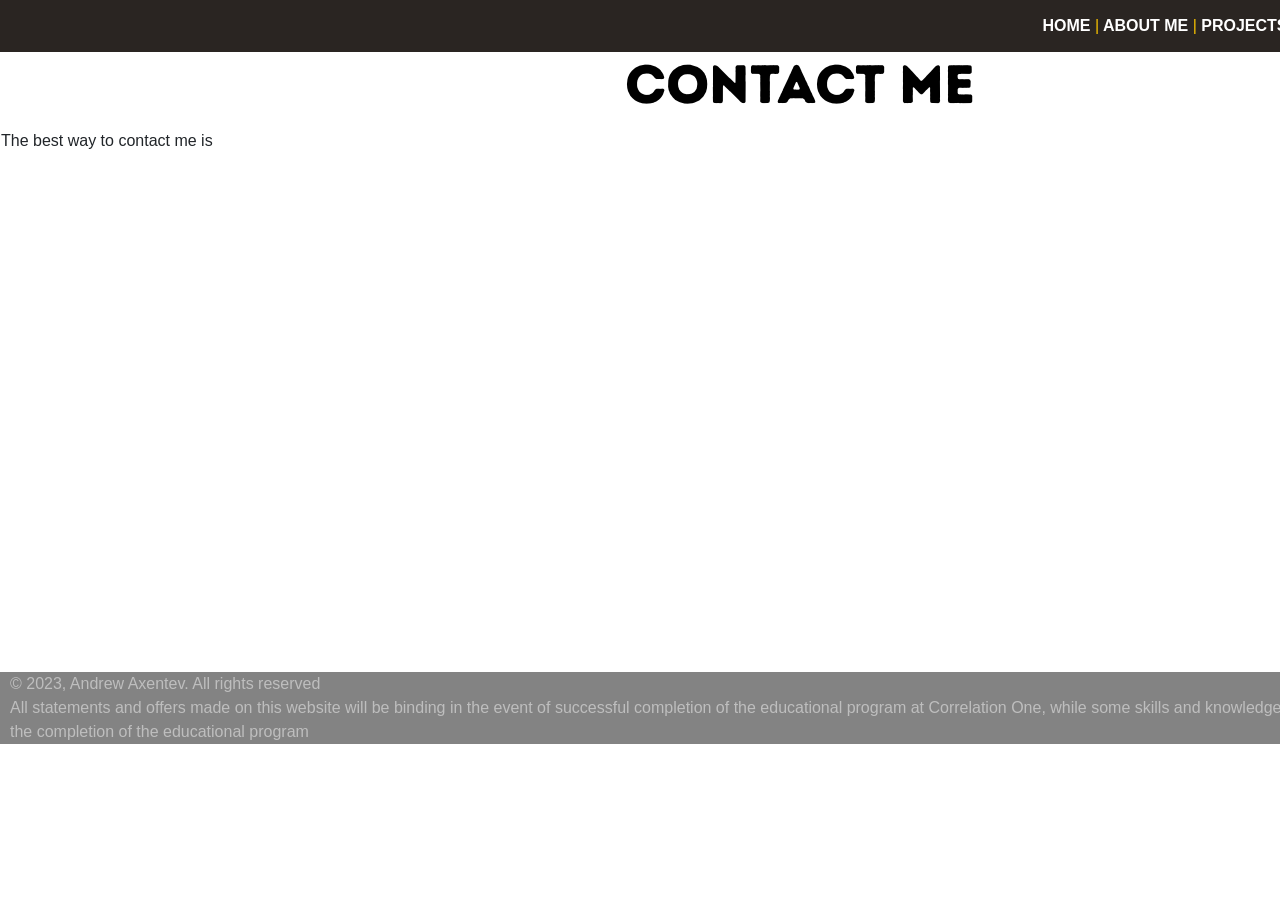
<file: contact-us.html>
<!DOCTYPE html>
<html lang="en">

<head>
  <link rel="icon" type="image/png" sizes="16x16" href="media/favicon.png">
  <meta charset="UTF-8">
  <meta http-equiv="X-UA-Compatible" content="IE=edge">
  <meta name="viewport" content="width=device-width, initial-scale=1.0">
  <meta name="description" content="I'm Andrew Axentev, a skilled web developer offering top-notch web development solutions. Explore my journey, skills, and achievements. Let's create stunning and functional web experiences together">
  <meta name="keywords" content="Web development, Web developer, Front-end development, Back-end development, Full-stack development, Programming, HTML, CSS, JavaScript, Responsive design, User experience, Web design, Web technologies, Frameworks, API integration, Mobile development, Web performance optimization, Portfolio showcasing">

  <link rel="stylesheet" href="https://cdn.jsdelivr.net/npm/bootstrap@5.2.3/dist/css/bootstrap.min.css">

  <link href="css/style.css" rel="stylesheet">
  <title>Easy Breezy: NEED A QUALITY WEB DEVELOPMENT SPECIALIST?</title>

</head>

<body>

  <!-- Header -->
  <header>

     <table class="table_brown_top">
      <tr>
        <td width="400" height="50">

          <div class="combined-container">
            <div class="animated-object"></div>
            <div class="animated-image"></div>
          </div>

        </td>
        <td width="490" class="td_middle_right">

          <p class="main_orange">

            <a href="index.html" class="over_bootstrap_link">HOME </a>|<a href="about-us.html" class="over_bootstrap_link"> ABOUT ME </a>|<a href="products/single-products.html" class="over_bootstrap_link"> PROJECTS </a>|<a href="index.html#why-me" class="over_bootstrap_link"> WHY ME? </a>|<a href="index.html#reviews" class="over_bootstrap_link"> REVIEWS </a>|<a href="contact-us.html" class="over_bootstrap_link"> CONTACT ME</a>

          </p>

        </td>
        <td width="10"></td>
      </tr>
    </table>
    
  </header>

  <!-- main -->

  <main>
   <table class="table_white_1" height="620px">
     <tr>
       <td class="td_top">
     
  <h2 class="title_black">CONTACT ME</h2>
   
    <p>The best way to contact me is <a href="https://t.me/andreyaksentyev" class="social-telegram-link"></a></p>
   
</td>
       </tr>
     </table>
  </main>

  <!-- footer -->

  <footer>

    <table id="table_grey">
      <tr>
        <td class="padding-left-right">

          <p class="footer">&#169; 2023, Andrew Axentev. All rights reserved<br>All statements and offers made on this website will be binding in the event of successful completion of the educational program at Correlation One, while some skills and knowledge mentioned are indicative and subject to the completion of the educational program</p>
        </td>
      </tr>
    </table>

  </footer>

</body>

</html>
</file>
<file: css/style.css>
/* FONTS*/

@import url("https://fonts.googleapis.com/css2?family=Fugaz+One&display=swap");

@font-face {
  font-family: "IntroRust";
  src: url("IntroRust-Base.otf");
}

body {
  font-family: "Arial", sans-serif;
  background-image: url("https://i.ibb.co/tDPCH4C/page-background1.png");
  background-repeat: no-repeat;
  background-position-x: center;
}

h1 {
  font-family: "IntroRust";
  font-size: 64px;
  margin: 0;
}

.sub_title {
  font-family: "Fugaz One", cursive;
  font-size: 24px;
}

.title_orange {
  font-family: "IntroRust";
  font-size: 54px;
  text-align: center;
  color: #f7c200;
  margin: 0;
}

.title_black {
  font-family: "IntroRust";
  font-size: 54px;
  text-align: center;
  color: black;
  margin: 0;
}

.main_bubble {
  font-size: 14px;
  text-align: left;
  color: white;
  padding: 5px;
  margin-bottom: 0;
}

.over_bootstrap_link {
  font-weight: bold;
  color: white;
  text-decoration: none;
  margin-bottom: 0;
}

.over_bootstrap_link:visited {
  color: white;
  text-decoration: none;
  margin-bottom: 0;
}

.over_bootstrap_link:hover {
  color: #f7c200;
  margin-bottom: 0;
}

.main_orange {
  color: #f7c200;
  margin: 0;
}

.main_bold {
  font-weight: bold;
  color: black;
}

.main_progress {
  font-weight: bold;
  color: black;
  margin-bottom: 0;
}

.main_bold_white {
  font-weight: bold;
  color: white;
  margin-bottom: 0;
}

.main_white {
  color: white;
}

.steps {
  margin: 0;
  font-size: 100px;
  font-family: verdana;
  font-weight: bold;
  color: #f7c200;
  text-shadow: 3px 3px 3px rgba(0, 0, 0, 1);
}

.footer {
  color: rgb(190, 190, 190);
  margin-bottom: 0;
}

.request_title_white {
  font-size: 54px;
  font-weight: bold;
  color: white;
  text-align: center;
  margin: 0;
}

.request_title_orange {
  font-size: 27px;
  font-weight: bold;
  color: #f7c200;
  text-align: center;
}

/* IMAGES*/

.social-linkedin-link,
.social-facebook-link,
.social-telegram-link {
  display: inline-block;
  width: 28px;
  height: 28px;
  margin-right: 10px;
}

.social-linkedin-link {
  background-image: url("https://i.ibb.co/0Y6Qh8S/linkedin-link.png");
}

.social-linkedin-link:hover {
  background-image: url("https://i.ibb.co/k826WnQ/linkedin-link-colored.png");
}

.social-facebook-link {
  background-image: url("https://i.ibb.co/6mZz4MW/facebook-link.png");
}

.social-facebook-link:hover {
  background-image: url("https://i.ibb.co/WK91D8g/facebook-link-colored.png");
}

.social-telegram-link {
  background-image: url("https://i.ibb.co/LxbSqjw/telegram-link.png");
}

.social-telegram-link:hover {
  background-image: url("https://i.ibb.co/5hMgpkg/telegram-link-colored.png");
}

.img-resized {
  max-width: 17%;
  height: auto;
  float: left;
}

/* TABLES */

.paddind_title {
  padding-left: 30px;
}

.padding-left-right {
  padding: 0 10px;
}

.padding_25 {
  padding: 25px;
}

.padding_medal_25 {
  padding: 25px;
  width: 320px;
  text-align: center;
}

.table_its_me {
  border-collapse: collapse;
  width: 1600px;
  height: 828px;
  border: 0;
  margin: 0 auto;
  background-image: url("https://i.ibb.co/0qkKDHy/me.png");
  background-repeat: no-repeat;
  background-position: right top;
}

.table_brown_top {
  background-color: #2a2522;
  border-collapse: collapse;
  width: 1600px;
  height: 50px;
  border: 0;
  margin: 0 auto;
}

.table_brown,
.table_brown_first_part {
  background-color: #2a2522;
  border-collapse: collapse;
  width: 1600px;
  border: 0;
  margin: 0 auto;
}

.table_brown {
  height: 627px;
}

.brown_background_top {
  height: 62px;
  background-image: url("https://i.ibb.co/yRS8WRP/grey-fon1-top.png");
  background-repeat: no-repeat;
}

.brown_background_down {
  height: 62px;
  background-image: url("https://i.ibb.co/qCb2BzX/grey-fon1-down.png");
  background-repeat: no-repeat;
}

.table_white_1 {
  border-collapse: collapse;
  width: 1600px;
  border: 0;
  margin: 0 auto;
}

.table_white_2 {
  border-collapse: collapse;
  width: 1600px;
  height: 627px;
  border: 0;
  margin: 0 auto;
}

#table_grey {
  background-color: #838383;
  width: 1600px;
  height: 50px;
  border: 0;
  margin: 0 auto;
}

.td_middle_right {
  vertical-align: middle;
  text-align: right;
}

.td_top {
  vertical-align: top;
}

/* BUTTONS */

.button_invite {
  background-color: red;
  color: white;
  font-weight: bold;
  width: 200px;
  height: 50px;
  border: none;
  border-radius: 25px;
  transition: all 1s;
}

.button_invite:hover {
  background-color: black;
  cursor: pointer;
  transition: all 1s ease-out;
}

.button_invite:active {
  animation: blinking 0.1s 5;
}

@keyframes blinking {
  0%,
  100% {
    background-color: black;
  }
  50% {
    background-color: red;
  }
}

.button_request {
  background-color: #f7c200;
  color: black;
  font-weight: bold;
  width: 250px;
  height: 50px;
  border: none;
  border-radius: 25px;
}

.button_request:hover {
  background-color: white;
  color: black;
  font-weight: bold;
  width: 250px;
  height: 50px;
  border: none;
  border-radius: 25px;
}

/* GRID */

.grid-container2 {
  display: grid;
  grid-template-columns: repeat(5, 1fr);
  grid-template-rows: auto auto auto;
  max-width: 1600px;
  margin: 0 auto;
  gap: 0px;
}

.item {
  padding: 25px;
  text-align: center;
}

.full-width-row {
  grid-column: 1 / span 5;
}

.progress-bar.custom-color {
  background-color: #f7c200;
}

.full-width-row2 {
  grid-column: 1 / span 5;
}

/* GRID PROJECTS */

.grid-container-projects {
  display: grid;
  width: 1600px;
  grid-template-columns: repeat(5, 1fr);
  margin: 0 auto;
  grid-auto-rows: auto;
  grid-gap: 20px;
  grid-auto-flow: row dense;
}

.grid-item-projects {
  /* border: 1px solid #ccc; */
  padding: 20px;
}

.grid-item-projects img {
  max-width: 100%;
  height: auto;
}

.grid-item-projects h2 {
  font-size: 1.2rem;
  margin: 10px 0;
}

.grid-item-projects p {
  font-size: 1rem;
  margin: 10px 0;
}

.grid-item-projects a {
  font-size: 1rem;
  text-decoration: none;
  color: blue;
}

/* FLEXBOX */

.flex-container {
  display: flex;
  justify-content: space-between;
  align-items: flex-start;
  width: 1600px;
  background-color: #2a2522;
  margin: 0 auto;
  padding: 0 50px;
}

.flex-item-picture,
.flex-item-text {
  display: flex;
}

.flex-item-picture {
  width: 225px;
}

.flex-item-text {
  width: 265px;
  padding: 20px;
  background-color: #2a2522;
  border: 10px solid #f7c200;
  border-radius: 50px;
  margin-right: 10px;
}

/* FLEX - LOGO */

.combined-container {
  display: flex;
  align-items: flex-end;
  margin: 0;
  background-image: url("https://i.ibb.co/SV7Nvtq/title4.png");
  position: relative;
  width: 200px;
  height: 50px;
}

.animated-object {
  position: absolute;
  margin-bottom: 1px;
  left: -5%;
  width: 10%;
  height: 40%;
  background-color: #f7c200;
  border-radius: 50%;
  opacity: 0;
  animation: animateObject 3s linear infinite;
}

.animated-image {
  position: absolute;
  width: 100%;
  height: 100%;
  background-image: url("https://i.ibb.co/GT8qnd0/title4-1.png");
  background-repeat: no-repeat;
  opacity: 0;
  animation: animateImage 3s linear infinite;
}

@keyframes animateObject {
  0% {
    transform: translateX(100%);
    opacity: 1;
  }
  20% {
    transform: translateX(100%);
    opacity: 1;
  }
  100% {
    transform: translateX(calc(600% + 50px));
    opacity: 0;
  }
}

@keyframes animateImage {
  0% {
    opacity: 1;
  }
  100% {
    opacity: 0;
  }
}

/* FORM */

input {
  border-radius: 25px;
  border: 4px solid rgb(98, 117, 117);
  padding: 0.7rem;
  outline: none;
}

.form_style {
  border-color: white;
  border-radius: 25px;
  transition: border-color 0.3s ease-in-out;
}

.form_style:focus {
  border-color: #f7c200;
  outline: none;
}

/* SLIDER */

.slider-container {
  width: 90%;
  margin: 0 auto;
  overflow: hidden;
  position: relative;
  margin-top: 20px;
}

.slider {
  display: flex;
  transition: transform 0.3s ease-in-out;
}

.slide {
  flex: 0 0 100%;
  display: flex;
  justify-content: space-between;
  align-items: center;
  text-align: center;
}

.slide img {
  width: auto;
  margin-right: 10px;
  height: auto;
}

.left-column {
  flex: 1;
  display: flex;
  flex-direction: column;
  text-align: center;
}

.right-column {
  flex: 3;
  padding: 2ch;
  text-align: right;
}

.slider-controls {
  display: flex;
  justify-content: center;
  align-items: center;
}

.slider-prev,
.slider-next {
  cursor: pointer;
}

.slider-dots {
  justify-content: center;
  align-items: center;
  gap: 10px;
  display: flex;
}

.dot {
  width: 10px;
  height: 10px;
  border-radius: 50%;
  background-color: #e9ecef;
  cursor: pointer;
  transition: background-color 0.3s ease-in-out;
}

.dot.active {
  background-color: #f8c300;
}


/* FADE AND SLIDE ON SCROLL */

.element-animation {
  margin: 2rem 0;
  font-size: 3rem;
  color: white;
  opacity: 0;
  transform: translateY(20px);
}

.element-animation.element-show {
  opacity: 1;
  transition: all 2.5s;
  transform: translateY(0%);
}
</file>
